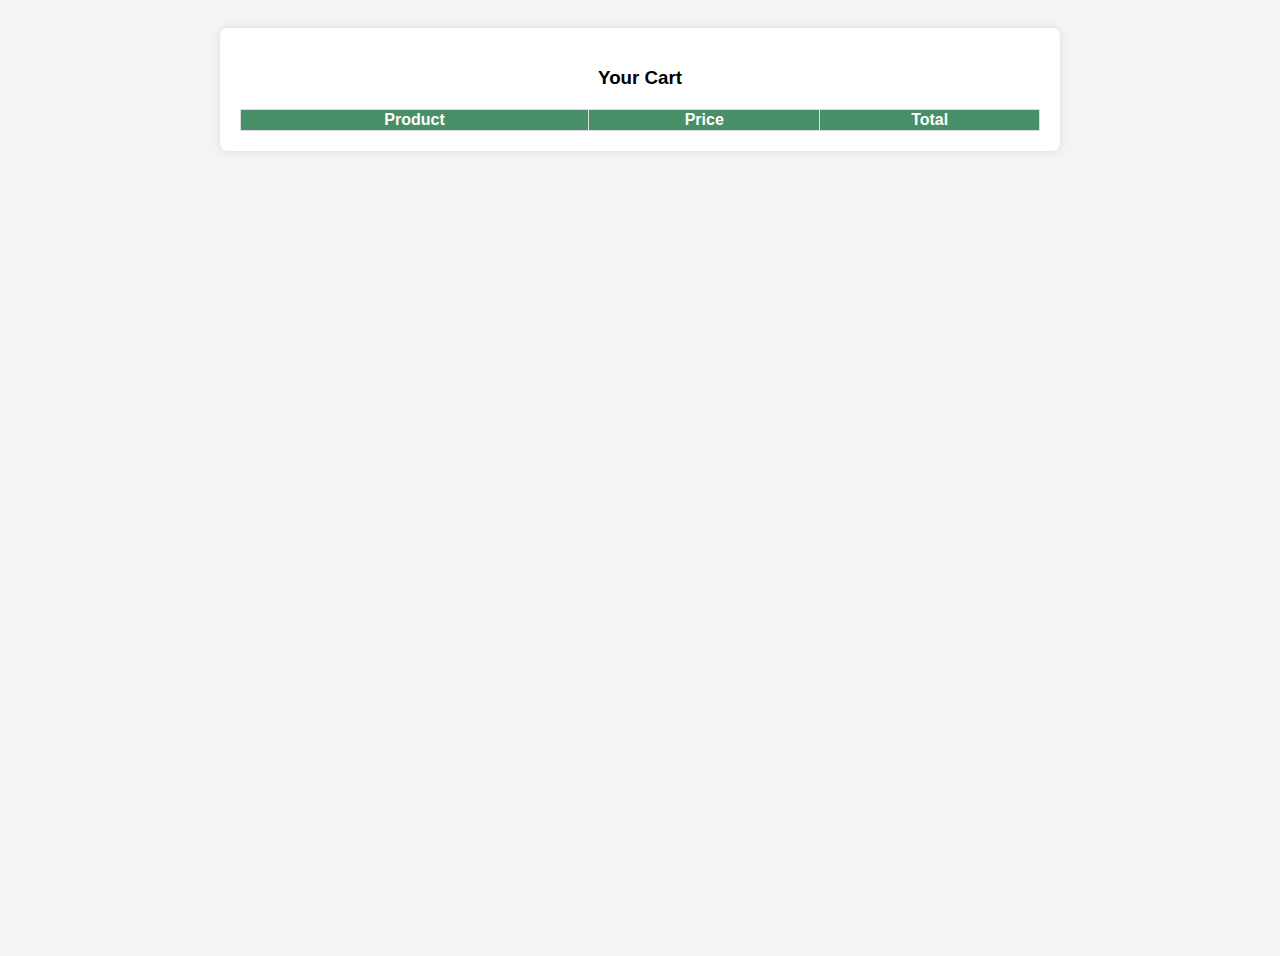
<file: cart.html>
<!DOCTYPE html>
<html lang="en">
<head>
    <meta charset="UTF-8">
    <meta name="viewport" content="width=device-width, initial-scale=1.0">
    <title>Your Cart</title>
    <link rel="stylesheet" href="cart.css">
    <script src="cart.js"></script> 
</head>

<body>
    

        

    
       <div class="container">
    
        <h3>Your Cart</h3>
    
        <table width="80%" id="cartTable">
            <thead>
                <tr>
                    <th>Product</th>
                    <th>Price</th>
                    <th>Total</th>
                </tr>
            </thead>
            <tbody>

            </tbody>
            
        </table>
    
        </form>

       </div>


</body>
</html>
</file>
<file: cart.css>
body{
    font-family: Arial, san-serif;
    background-color: #f4f4f4;
    display: flex;
    flex-direction: column;
    align-items: center;
    height: 100vh;
    padding: 20px;
}
.container{
    background-color: #fff;
    padding: 20px;
    border-radius: 8px;
    box-shadow: 0 0 10px rgba(0, 0, 0, 0.1);
    width: 800px;
    text-align: center;
}

table{
    margin-top: 20px;
    width: 100%;
    border-collapse: collapse;
}
th, td{
    border: 1px solid #ddd;
}
th{
    background-color: #488e66;
    color: white;
}
h3{
    text-align: center;
}

.back{
    border: none;
    border-radius: 8px;
    background-color: #488e66;
    text-decoration: none;

}
</file>
